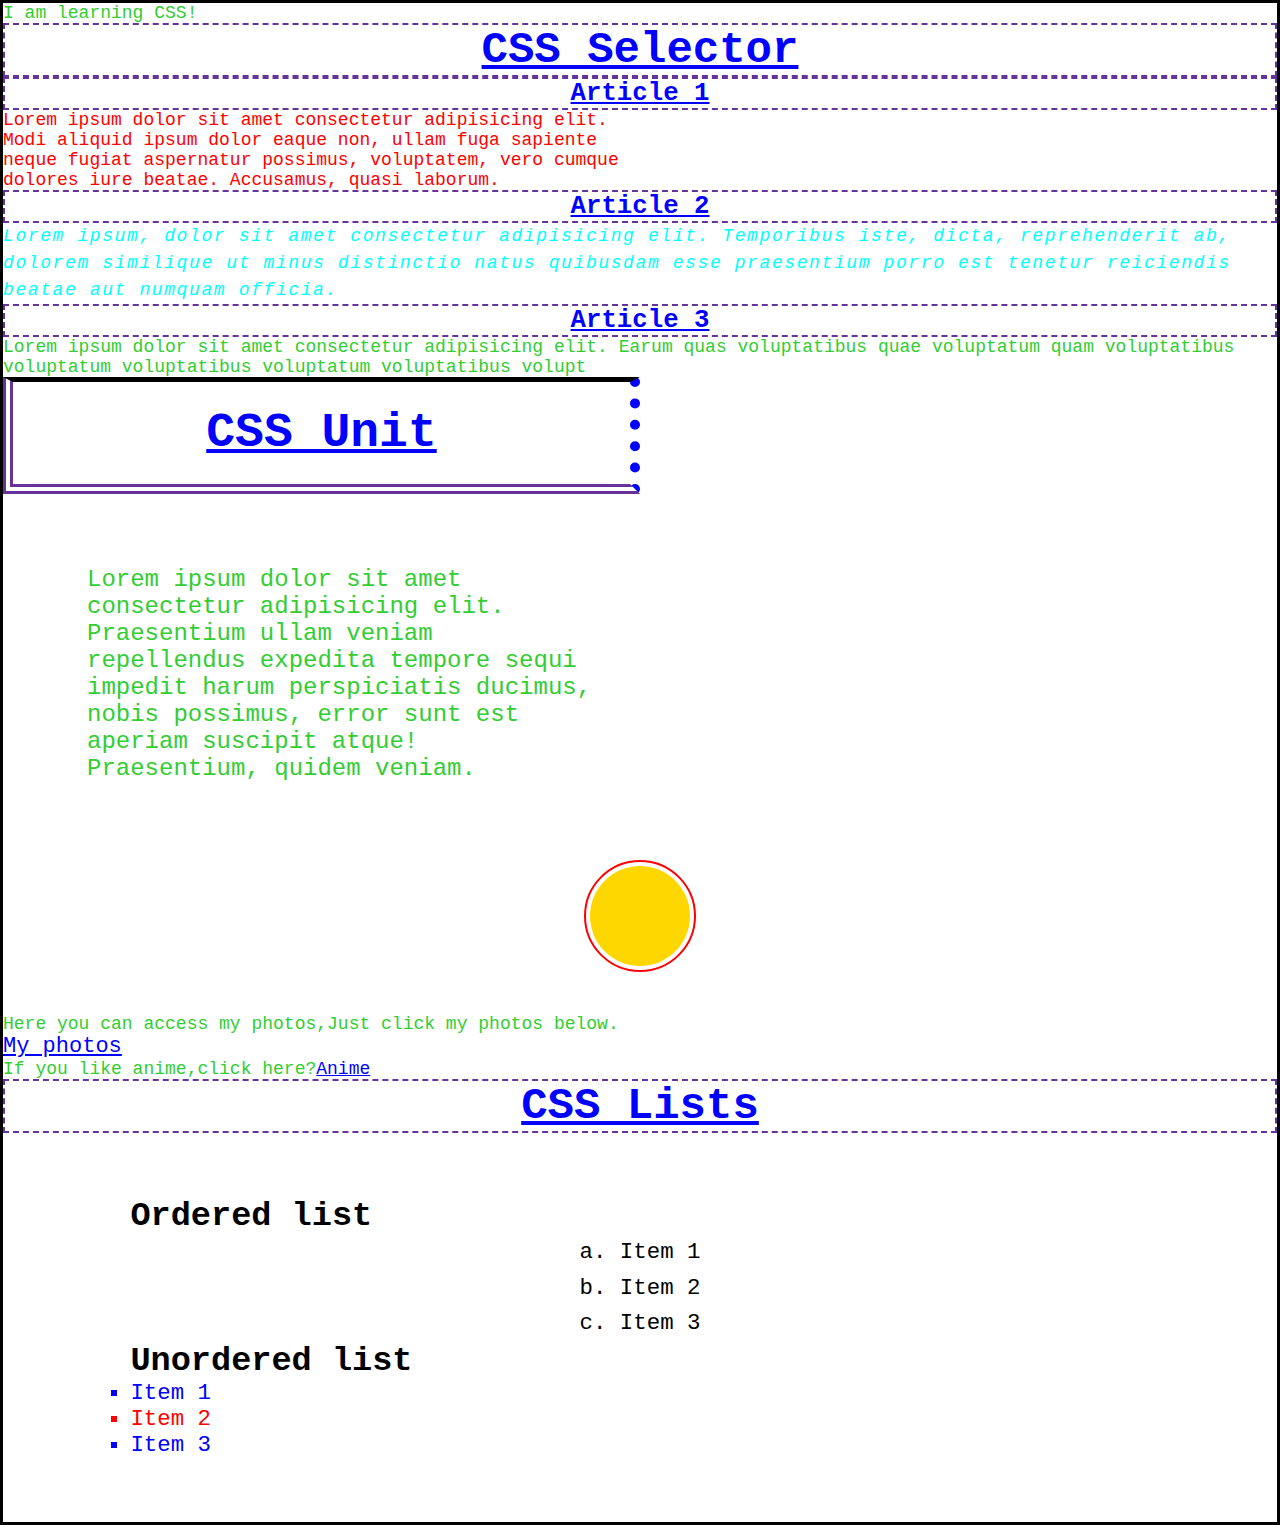
<file: index.html>
<!DOCTYPE html>
<html lang="en">
  <head>
    <meta charset="UTF-8" />
    <meta http-equiv="X-UA-Compatible" content="IE=edge" />
    <meta name="viewport" content="width=device-width, initial-scale=1.0" />
    <title>Document</title>
    <!-- External stylesheet -->
    <link rel="stylesheet" href="style.css" />
    <!-- Internal stylesheet -->
    <style>
      p {
        color: limegreen;
      }
    </style>
  </head>
  <body>
    <p>I am learning CSS!</p>
    <div>
      <h1>CSS Selector</h1>
      <h3>Article 1</h3>
      <p class="gray">
        Lorem ipsum dolor sit amet consectetur adipisicing elit. Modi aliquid
        ipsum dolor eaque non, ullam fuga sapiente neque fugiat aspernatur
        possimus, voluptatem, vero cumque dolores iure beatae. Accusamus, quasi
        laborum.
      </p>
    </div>
    <div>
      <h3>Article 2</h3>
      <p id="second">
        Lorem ipsum, dolor sit amet consectetur adipisicing elit. Temporibus
        iste, dicta, reprehenderit ab, dolorem similique ut minus distinctio
        natus quibusdam esse praesentium porro est tenetur reiciendis beatae aut
        numquam officia.
      </p>
    </div>
    <div>
      <h3>Article 3</h3>
      <p>
        Lorem ipsum dolor sit amet consectetur adipisicing elit. Earum quas
        voluptatibus quae voluptatum quam voluptatibus voluptatum voluptatibus
        voluptatum voluptatibus volupt
      </p>
    </div>
    <div>
      <h1 class="head">CSS Unit</h1>
      <p class="units">
        Lorem ipsum dolor sit amet consectetur adipisicing elit. Praesentium
        ullam veniam repellendus expedita tempore sequi impedit harum
        perspiciatis ducimus, nobis possimus, error sunt est aperiam suscipit
        atque! Praesentium, quidem veniam.
      </p>
    </div>
    <!-- creating a circle -->
    <div class="circle"></div>
    <!-- Styling links -->
    <div>
      <p>Here you can access my photos,Just click my photos below.</p>
      <a href="https://unsplash.com/photos/IFvTKGMGLiw">My photos</a>
      <p>
        If you like anime,click here?<a
          href="https://unsplash.com/photos/-uWiIajRN0s"
          >Anime</a>
      </p>
    </div>
    <header>
        <h1>CSS Lists</h1>
    </header>
    <main>
        <article>
            <h2>Ordered list</h2>
            <ol>
                <li>Item 1</li>
                <li>Item 2</li>
                <li>Item 3</li>
            </ol>
        </article>
        <article>
            <h2>Unordered list</h2>
            <ul>
                <li>Item 1</li>
                <li>Item 2</li>
                <li>Item 3</li>
            </ul>
        </article>
    </main>
  </body>
</html>
</file>
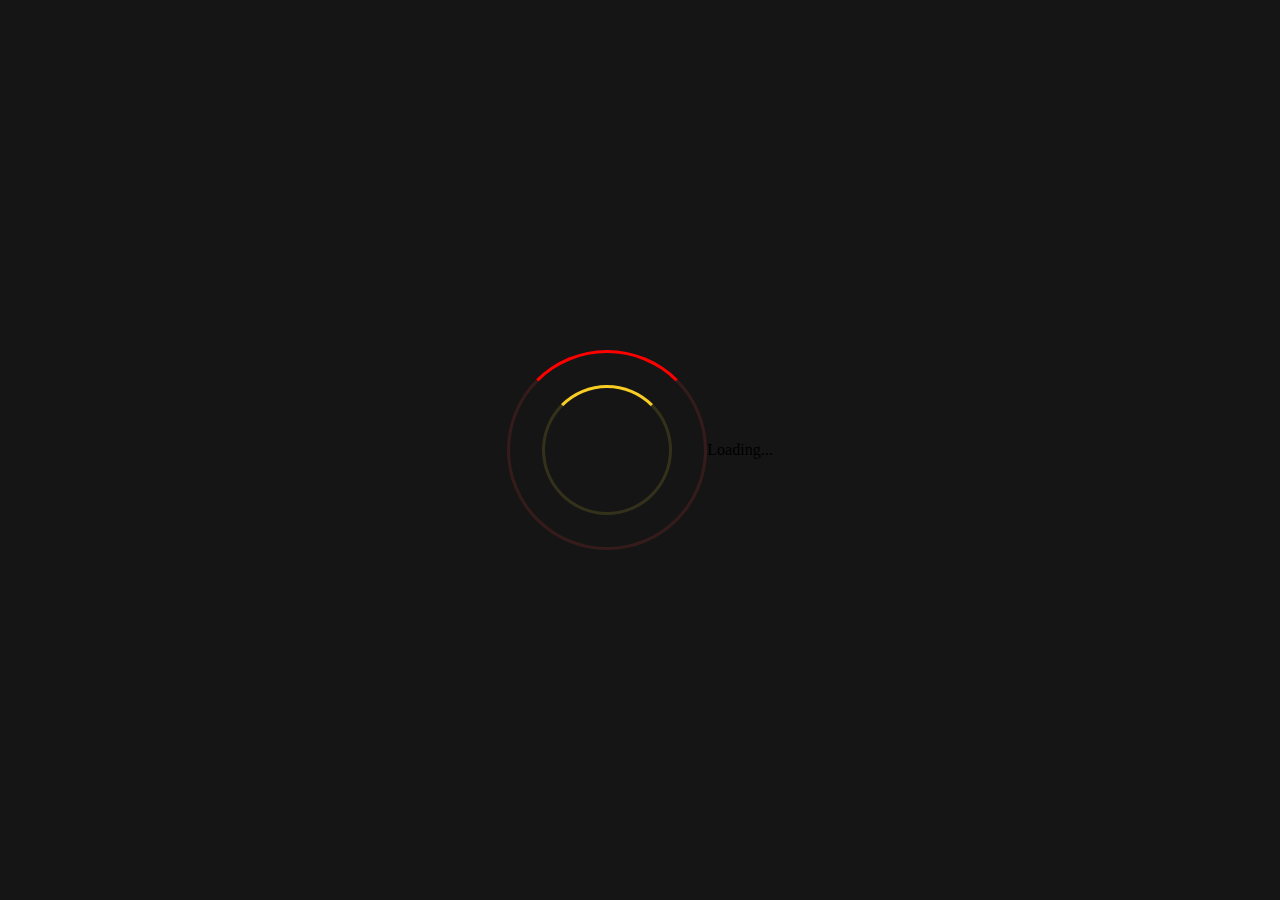
<file: animations.html>
<!DOCTYPE html>
<html lang="en">
<head>
    <meta charset="UTF-8">
    <meta http-equiv="X-UA-Compatible" content="IE=edge">
    <meta name="viewport" content="width=device-width, initial-scale=1.0">
    <title>Document</title>
    <link rel="stylesheet" href="animations.css">
</head>
<body>
    <div class="container">
      <div class="circle1">
        <div class="circle2"></div>
      </div>
    </div>
    <div>
      <P>Loading...</P>
    </div>
</body>
</html>
</file>
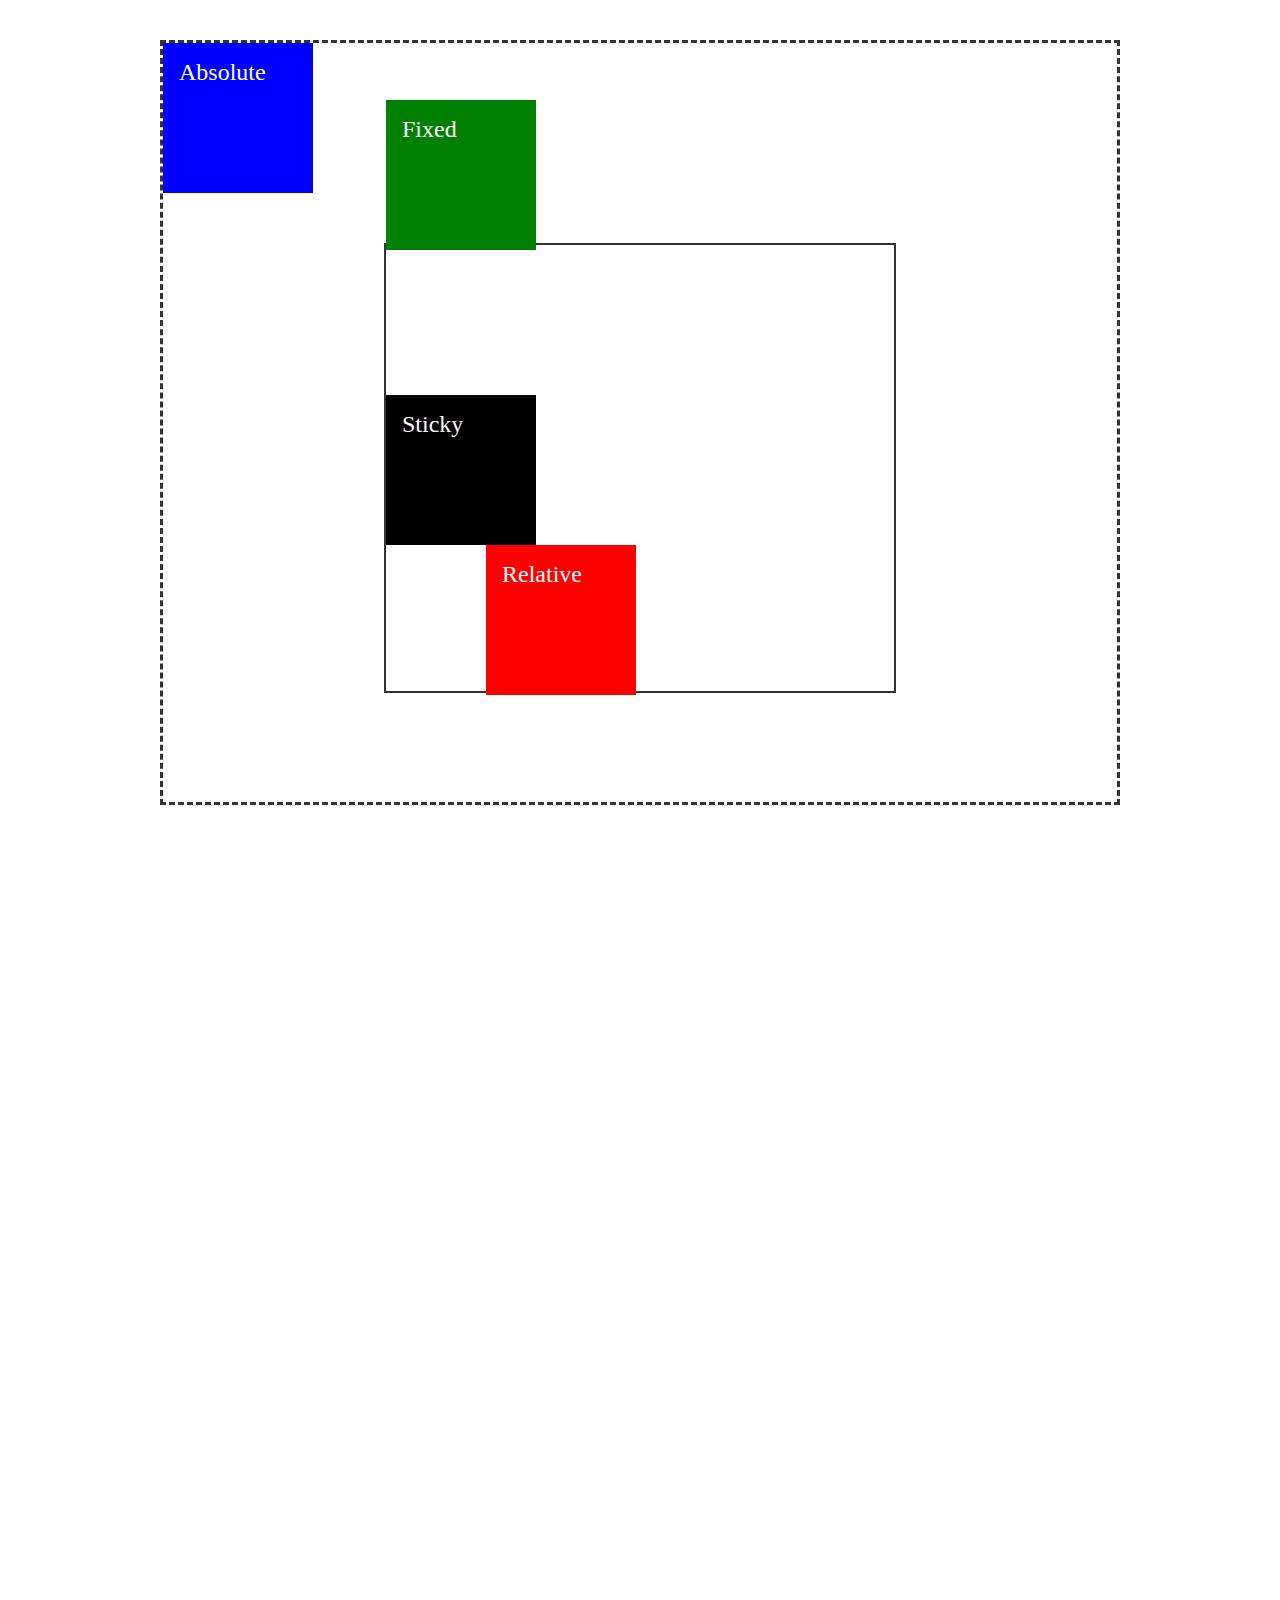
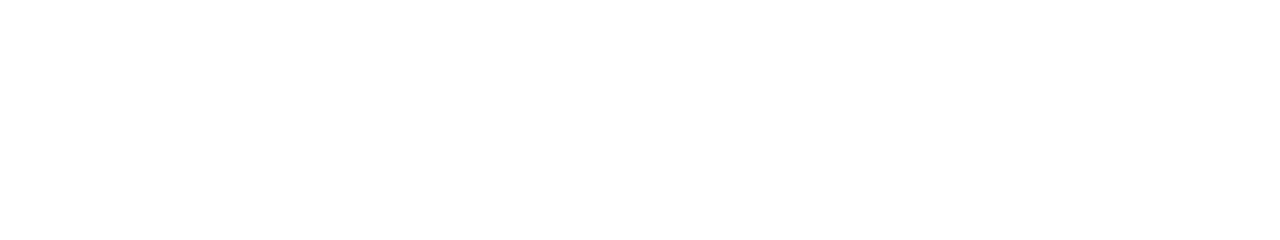
<file: box.html>
<!DOCTYPE html>
<html lang="en">
<head>
    <meta charset="UTF-8">
    <meta http-equiv="X-UA-Compatible" content="IE=edge">
    <meta name="viewport" content="width=device-width, initial-scale=1.0">
    <title>Document</title>
    <link rel="stylesheet" href="box1.css">
</head>
<body>
    <div class="outer-container">
        <div class="inner-container">
            <div class="box absolute">
                <p>Absolute</p>
            </div>
            <div class="box relative">
                <p>Relative</p>
            </div>
            <div class="box fixed">
                <p>Fixed</p>
            </div>
            <div class="box sticky">
                <p>Sticky</p>
            </div>
        </div>
    </div>
</body>
</html>
</file>
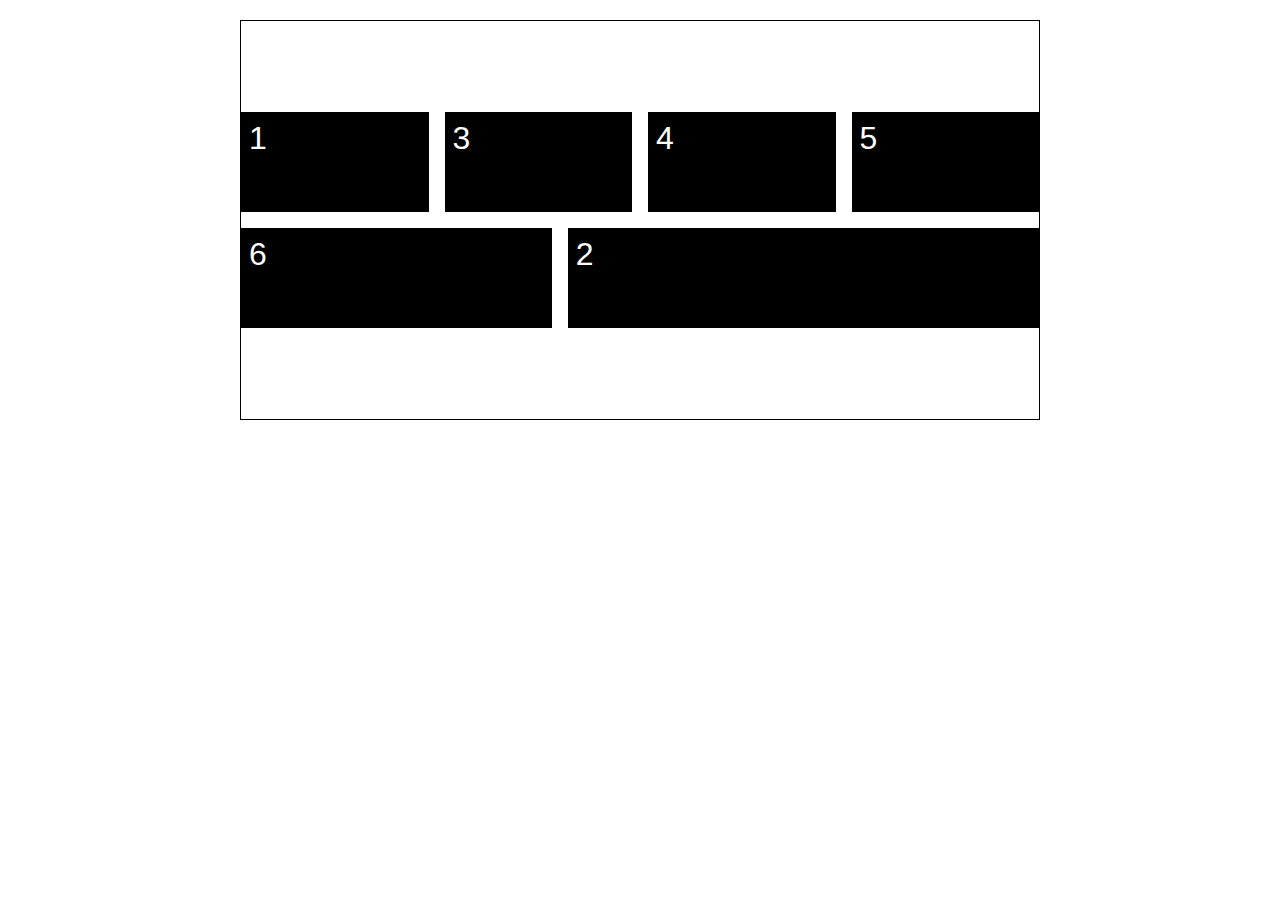
<file: flexbox.html>
<!DOCTYPE html>
<html lang="en">
<head>
    <meta charset="UTF-8">
    <meta http-equiv="X-UA-Compatible" content="IE=edge">
    <meta name="viewport" content="width=device-width, initial-scale=1.0">
    <title>Document</title>
    <link rel="stylesheet" href="flexbox.css">
</head>
<body>
    <main class="container">
        <div class="box">1</div>
        <div class="box">2</div>
        <div class="box">3</div>
        <div class="box">4</div>
        <div class="box">5</div>
        <div class="box">6</div>
    </main>
</body>
</html>
</file>
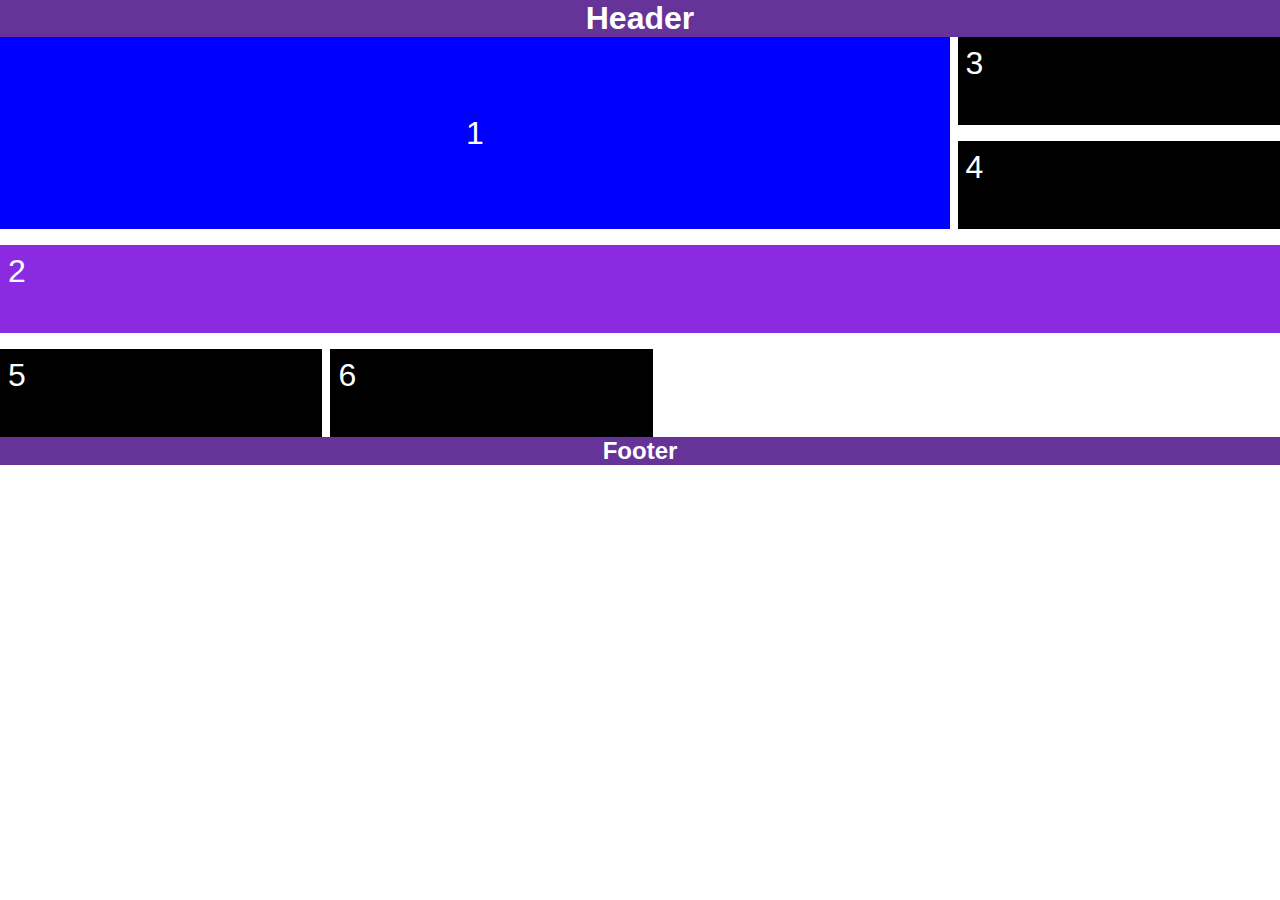
<file: grid.html>
<!DOCTYPE html>
<html lang="en">
<head>
    <meta charset="UTF-8">
    <meta http-equiv="X-UA-Compatible" content="IE=edge">
    <meta name="viewport" content="width=device-width, initial-scale=1.0">
    <title>Grid</title>
    <link rel="stylesheet" href="grid.css">
</head>
<body>
    <header class="header el"><h1>Header</h1></header>
    <main class="container">
        <div class="box">1</div>
        <div class="box">2</div>
        <div class="box">3</div>
        <div class="box">4</div>
        <div class="box">5</div>
        <div class="box">6</div>
    </main>
    <!-- <aside class="sidebar el"><h2>Sidebar</h2></aside> -->
    <footer class="footer el"><h2>Footer</h2></footer>
</body>
</html>
</file>
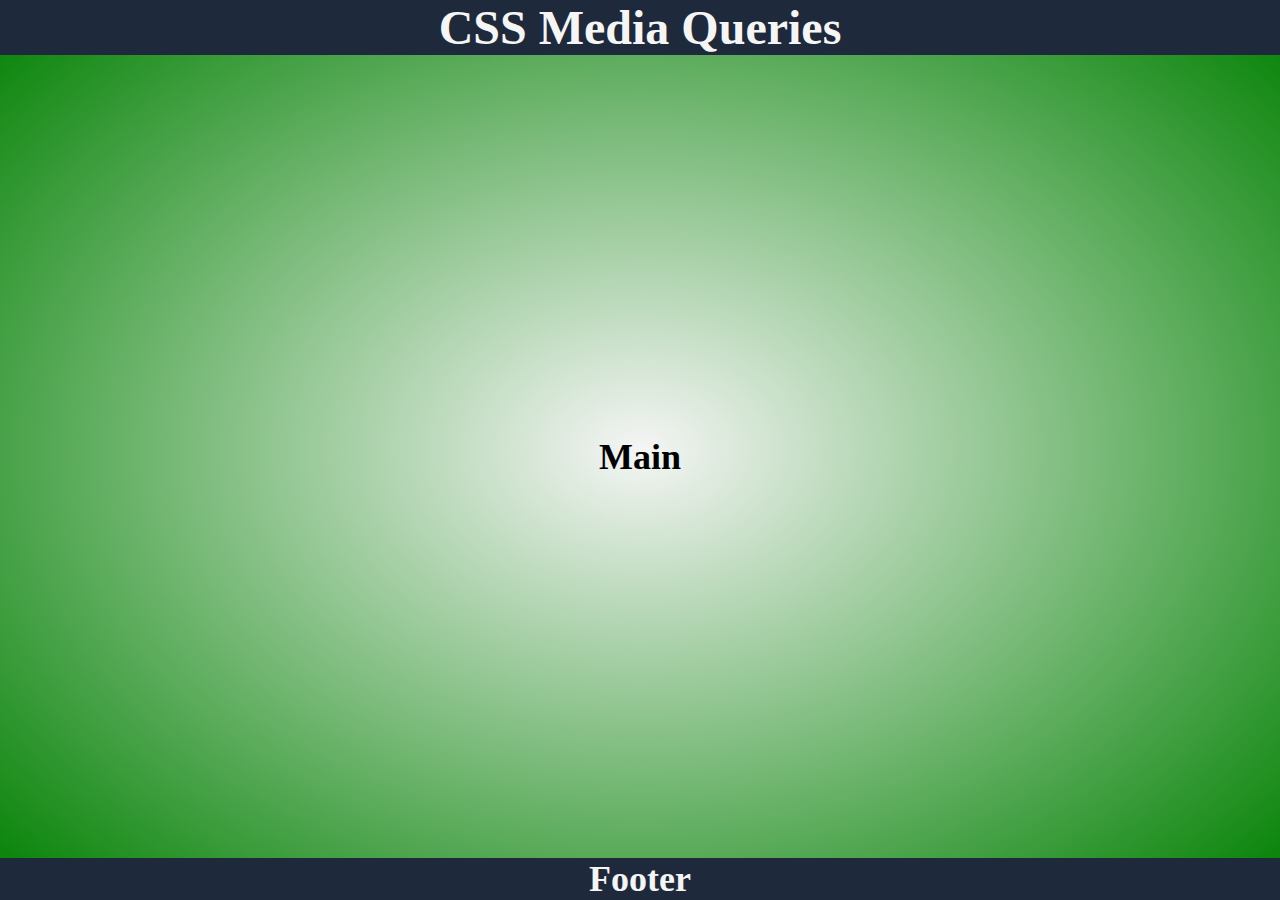
<file: mediaqueries.html>
<!DOCTYPE html>
<html lang="en">
<head>
    <meta charset="UTF-8">
    <meta http-equiv="X-UA-Compatible" content="IE=edge">
    <meta name="viewport" content="width=device-width, initial-scale=1.0">
    <title>Css Media Queries</title>
    <link rel="stylesheet" href="mediaqueries.css">
</head>
<body>
    <header>
        <h1>CSS Media Queries</h1>
        <nav>Nav</nav>
    </header>
    <main>
        <h2>Main</h2>
    </main>

    <footer>
        <h2>Footer</h2>
    </footer>
</body>
</html>
</file>
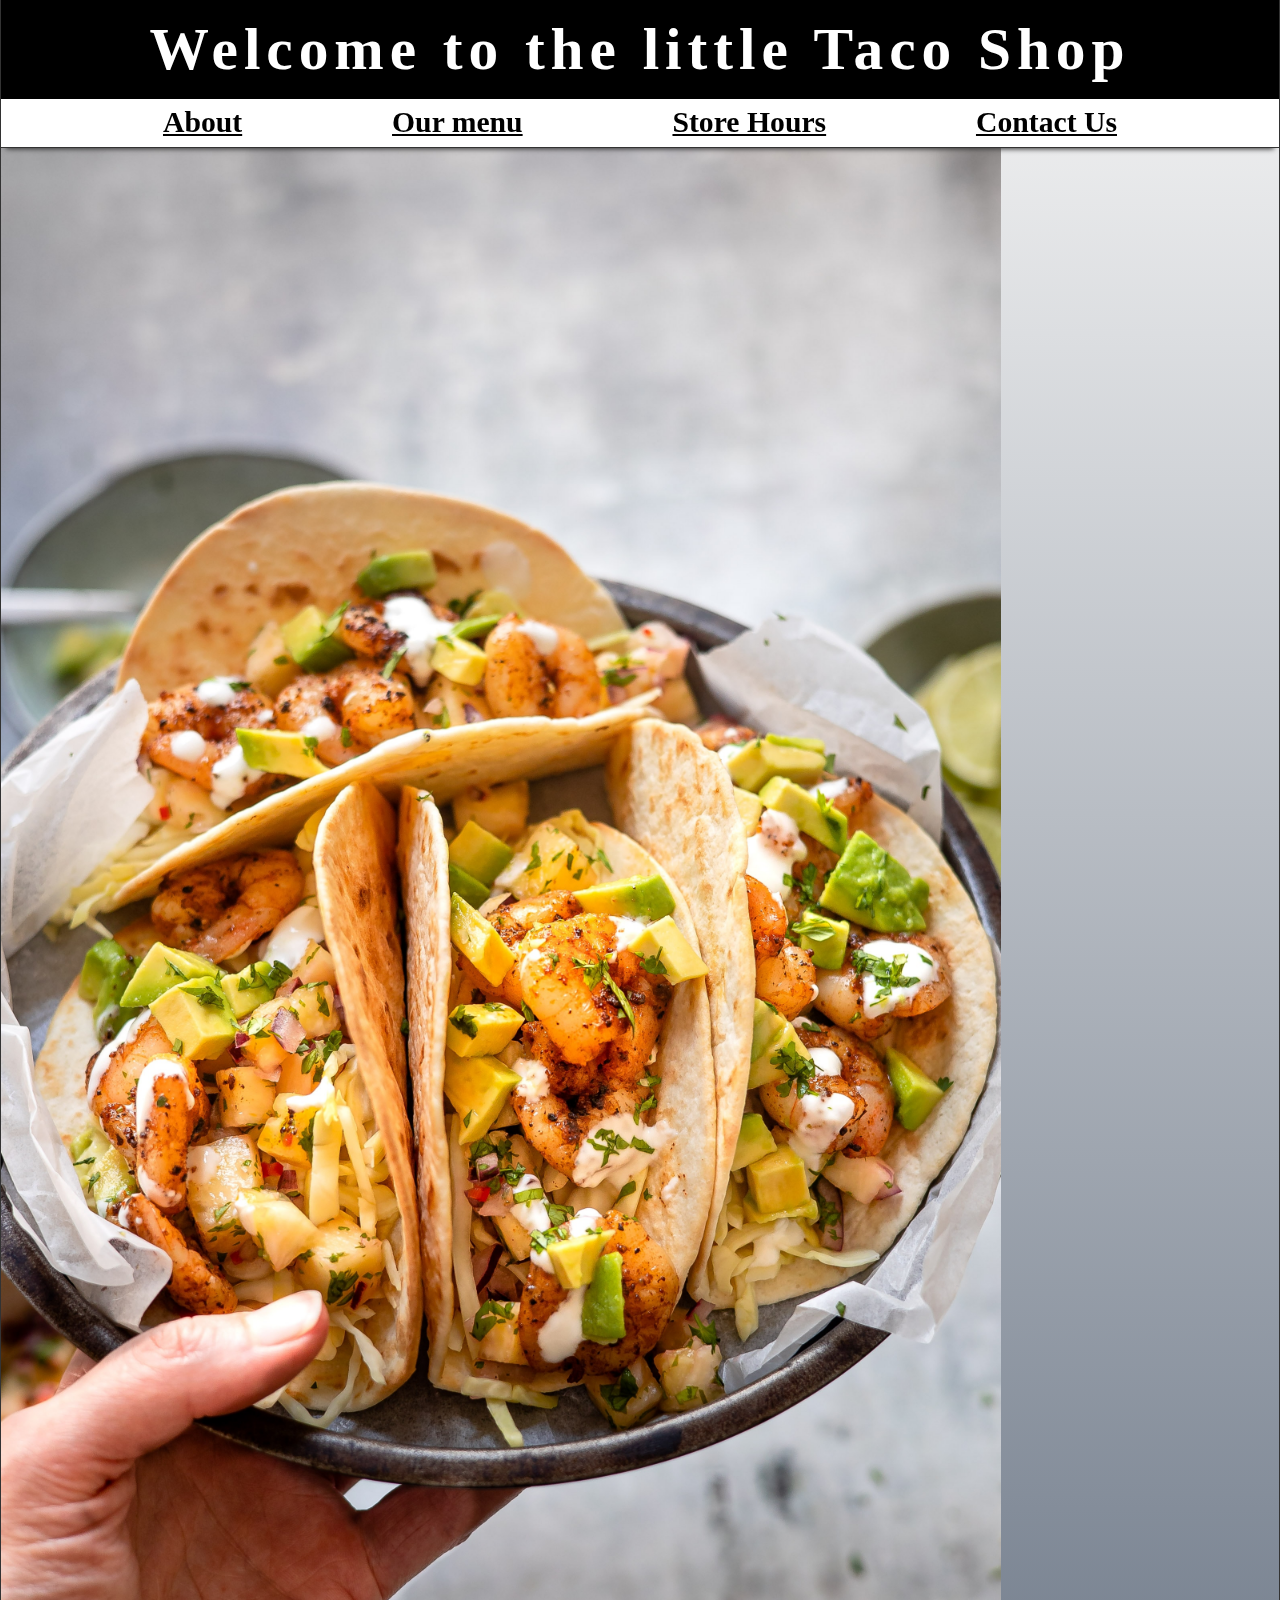
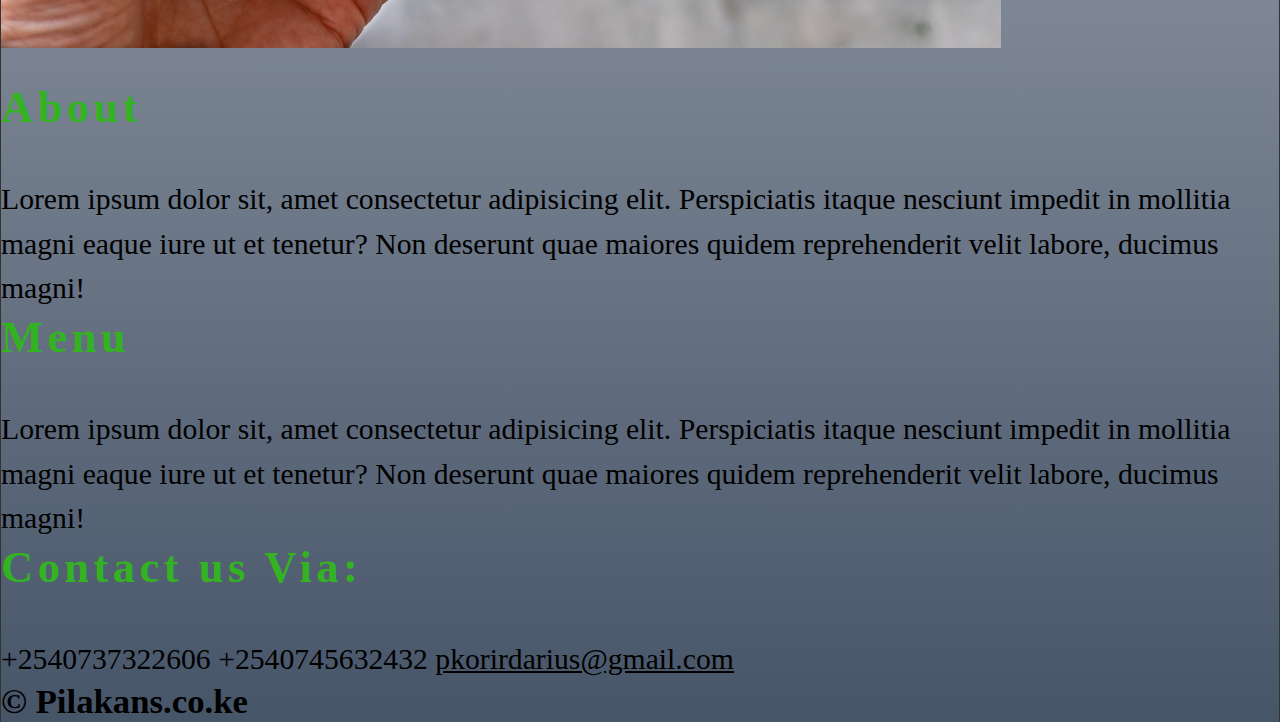
<file: projects/finalproject.html>
<!DOCTYPE html>
<html lang="en">
  <head>
    <meta charset="UTF-8" />
    <meta http-equiv="X-UA-Compatible" content="IE=edge" />
    <meta name="viewport" content="width=device-width, initial-scale=1.0" />
    <title>Taco Website</title>
    <link rel="stylesheet" href="finalproject.css" />
  </head>
  <body>
    <header class="header">
      <h1 class="header_h1">Welcome to the little Taco Shop</h1>
      <nav class="header_nav">
        <ul class="header_ul">
          <li>
            <a href="#about">About</a>
          </li>
          <li><a href="#menu">Our menu</a></li>
          <li><a href="#">Store Hours</a></li>
          <li><a href="#Contact us">Contact Us</a></li>
        </ul>
      </nav>
    </header>

    <section class="hero">
      <h2 class="hero_h2">Bienvenue!</h2>
      <figure>
        <img
          src="/images/deborah-rainford-zOlZgELBMRg-unsplash.jpg"
          alt="Taco Image"
          class="taco_img"
          width="1000"
          height="667"
        />

        <figcaption class="offscreen">Taco and a drink</figcaption>
      </figure>
    </section>
    <main>
      <article>
        <h2 id="about">About</h2>
        <p>
          Lorem ipsum dolor sit, amet consectetur adipisicing elit. Perspiciatis
          itaque nesciunt impedit in mollitia magni eaque iure ut et tenetur?
          Non deserunt quae maiores quidem reprehenderit velit labore, ducimus
          magni!
        </p>
      </article>
      <article>
        <h2 id="menu">Menu</h2>
        <p>
          Lorem ipsum dolor sit, amet consectetur adipisicing elit. Perspiciatis
          itaque nesciunt impedit in mollitia magni eaque iure ut et tenetur?
          Non deserunt quae maiores quidem reprehenderit velit labore, ducimus
          magni!
        </p>
      </article>
      <article>
        <h2 id="Contact us">Contact us Via:</h2>
        <p>
          +2540737322606 +2540745632432
          <a href="http://pkorirdarius@gmail.com">pkorirdarius@gmail.com</a>
        </p>
      </article>
    </main>
    <footer>
      <h3>&copy; Pilakans.co.ke</h3>
    </footer>
  </body>
</html>
</file>
<file: style.css>
/* selects all */
*{
    font-family: 'Courier New', Courier, monospace;
    background-color:white;
    margin: 0;
    padding: 0;
    box-sizing: border-box;
}
p{
    font-size: large;
    color: black;
}
body{
    font-size: 22px;
    border: 3px solid black;
}
h1, h3{
    border: 2px dashed rebeccapurple;
    text-align: center;
    color: blue;
    text-decoration: underline;
}
/* Class selector */
.gray{
    color: red;
    width: 50%;
}
/* Id selector */
#second{
    font-style: italic;
    color: aqua;
    line-height: 1.5;
    letter-spacing: 0.1rem;
    word-spacing: 1.5;
}
.head{
    border: 10px double rebeccapurple;
    border-top: 5px solid black;
    border-right: 10px dotted;
    width: 50%;
    font-size: 3rem;
    padding: 0.5em;
}
.units{
    width:40ch ;
    font-size: 1.5rem;
    margin: 1.5em 2em ;
    /* margin alignent */
    /* margin-top: 1.5em;
    margin-bottom:2em ;
    margin-left: 2em;
    margin-right: 2em; */
    padding: 1.5em;
}
.circle{
    margin: 3rem auto;
    background-color: gold;
    width: 100px;
    height: 100px;
    border: 2px solid #0000;
    border-radius: 50px;
    outline: 2px solid red;
    outline-offset: 0.25rem;
}
/* styling css links */
a{
    text-decoration: underline;
    cursor: pointer;
    color:blue;
}
a:visited{
    color: purple;
}
a:hover, a:focus{
    opacity: 0.7;
    color: red;
}
a:active{
    color: yellow;
}
/* Styling lists */
main{
    padding: 5% 10%;
    font-size: 1.4rem;
    font-family: 'Franklin Gothic Medium', 'Arial Narrow', Arial, sans-serif;
}
ol{
    list-style-type: lower-alpha;
    text-align:center;
    list-style-position: inside;
    line-height: 1.6;
}
ul{
    list-style-type: square;
    color: blue;
}
ul li:nth-child(2){
    color: red;
}
ul::marker{
    color: red;
    font-family: fantasy;
    font-size: 1em;
    content: " --> ";
    
}
</file>
<file: animations.css>
* {
    margin: 0;
    padding: 0;
    box-sizing: border-box;
  }
  body {
    display: flex;
    align-items: center;
    justify-content: center;
    height: 100vh;
    background-color: #151515;
  }
  .circle1 {
    display: flex;
    align-items: center;
    justify-content: center;
    height: 200px;
    width: 200px;
    border-radius: 50%;
    border: 3px solid #fe444425;
    border-top: 3px solid red;
    animation: ani 3s linear infinite;
  }
  .circle2 {
    width: 130px;
    height: 130px;
    border-radius: 50%;
    border: 3px solid #fee84422;
    border-top: 3px solid #f9ce24;
    animation: ani 2s linear infinite;
  }
  @keyframes ani {
    0% {
      transform: rotate(0deg);
    }
    100% {
      transform: rotate(360deg);
    }
  }
</file>
<file: box1.css>
* {
  margin: 0;
  padding: 0;
  box-sizing: border-box;
}
body {
  font-family: serif;
  font-size: 1.5rem;
  min-height: 200vh;
}
.outer-container {
  border: 3px dashed #333;
  width: 75vw;
  height: 85vh;
  margin: 40px auto;
  position: relative;
}

.inner-container {
  border: 2px solid #333;
  width: 40vw;
  height: 50vh;
  margin: 200px auto;
}
.box {
  width: 150px;
  height: 150px;
  color: #ffff;
  padding: 1rem;
}
/* Positioning */
.absolute {
  background-color: #00f;
  position: absolute;
  top: 0;
  left: 0;
}

.relative {
  background-color: #f00;
  position: relative;
  top: 300px;
  left: 100px;
}
.fixed {
  background-color: green;
  position: fixed;
  top: 100px;
}
.sticky {
  background-color: #000;
  position: sticky;
  top: 0;
}
</file>
<file: flexbox.css>
* {
  margin: 0;
  padding: 0;
  box-sizing: border-box;
}

body {
  font-family: "Roboto", sans-serif;
  min-height: 100vh;
  padding: 20px;
}

.container {
  max-width: 800px;
  min-height: 400px;
  margin-inline: auto;
  border: 1px solid #000;
  display: flex;
  justify-content: space-evenly;
  gap: 1rem;
  align-items: center;
  flex-flow: row wrap;
  align-content: center;
}
.box {
  min-width: 100px;
  height: 100px;
  background-color: #000;
  color: #fff;
  font-size: 2rem;
  padding: 0.5rem;
  flex: 1 1 150px;
}

.box:nth-child(2){
    flex: 2 2 150px;
    order: 1;
}
</file>
<file: grid.css>
* {
  margin: 0;
  padding: 0;
  box-sizing: border-box;
}

body {
  font-family: "Roboto", sans-serif;
  min-height: 100vh;
}
.container {
  grid-area: mn;
  min-height: 400px;
  display: grid;
  grid-template-columns: repeat(5, 1fr, 2fr);
  grid-auto-rows: 50px, auto, 50px;
  gap: 1rem;
  grid-template-areas:
    "hd hd hd hd hd"
    "mn mn mn mn mn mn mn"
    "sb sb"
    "ft ft ft ft ft";
    column-gap: 0.5rem;
}

.el {
  background-color: rebeccapurple;
  color: white;
  display: grid;
  place-content: center;
}

.header {
  grid-area: hd;
}

/* .sidebar {
  grid-area: sb;
  background: #00f; 
}*/

.footer {
  grid-area: ft;
}

.box {
  background-color: black;
  color: white;
  font-size: 2rem;
  padding: 0.5rem;
}
.box:first-child {
  background-color: blue;
  grid-column: 1/ 4;
  grid-row: 1 / 3;
  display: grid;
  /* Justfiy-content:center;
align-content: center; can be replaced by place-content:center; */
  place-content: center;
  /* grid-column-start: 1;
  grid-column-end: 4;
  grid-row-start: 1;
  grid-row-end: 3; */
}
.box:nth-child(2) {
  background-color: blueviolet;
  grid-column: 1 / 5;
  grid-row: 3 / 4;
}
</file>
<file: mediaqueries.css>
*{
    padding: 0;
    margin: 0;
    box-sizing: border-box;
}
/* Variables */
:root{
    /* color */
    --bgcolor:#475569;
    /* font */
    --ff:"Nunito",san-serif;
    --fs:1.5rem;
    --fs-xl: 3rem;
}
/* General styling */
body{
    font: var(--fs) var(--ff);
    min-height: 100vh;

    background-color: var(--bgcolor);
    background-image: radial-gradient(whitesmoke,
    var(--bgcolor) 50%);
    display: flex;
    flex-direction: column;
}
header,nav,main,footer{
    display: grid;
    place-content: center;
    grid-template-columns: 100%;
    text-align: center;
}
header,footer{
    position: sticky;
    background-color: #1e293B;
    color: whitesmoke;
}

header{
    top:0
}
nav{
    background-color: #fff;
    color: #000;
    padding: 0.5rem;
    border-bottom: 2px solid black;
}
main{
    flex-grow: 1;
}

footer{
    bottom: 0;
}

/* media query */
@media screen  and (min-width:576px) {
    body{
        background-color: green;
        background-image: radial-gradient(whitesmoke,green);
    }
}
nav{
    display: none;
}
</file>
<file: projects/finalproject.css>
* ,
*::after,
*::before {
    padding: 0;
    margin: 0;
    box-sizing: border-box;
  }
  html{
    scroll-behavior: smooth;
    font-size: var(--FS);
    font-family: var(--FF);
    background-color: var(--BGCOLOR);
    background-image: var(--BGIMAGE);
  }

  img{
    display: block;
    max-width: max-content;
    height: auto;
  }

  input,button,textarea{
    font-family: 'Roboto', sans-serif;
  }
  /* Css Variables */
  :root{
    --FF:'Roboto', sans-serif;
    --FF-HEADING: "Fugaz One",cursive;
    --FS: clamp(1rem, 2.2vh,1.5rem);

    /* Colors */
    --BGCOLOR: #ffa500;
    --BGCOLOR-FADE: rgb(252, 220, 160)
    --BGIMAGE: linear-gradient(to bottom,var(--BGCOLOR),var(--BGCOLOR-FADE));
    --BODY-BGCOLOR: #fff;
    --FONT-COLR: #000;
    --BORDERS-COLOR:#333;
    --HIGHLIGHT-COLOR: rgb(51,178,34);
    --HEADER-COLOR: #fff;
    --HEADER-BGCOLOR: #000;
    --NAV-BGCOLOR: #fff;
    /* Link */
    --LINK-COLOR:#000;
    --LINK-HOVER: hsla(0, 0%, 0%,0.4)
    --HERO-BGCOLOR: rgba( 51, 178, 51, 0.5)
    --HERO-COLOR: #fff;

    /* Standard padding */
    --PADDING-TB: 0.25em;
    --PADDING-SIDE:2.5%;
    /* Margin */
    --MARGIN: clamp(1em, 2.5vh, 1.5em) 0;
    /* Borders */
  
    --BORDERS: 1px solid 
      var(--BORDERS-COLOR)
  }
  body{
    font: 1.5rem "Nunito", san-serif;
    min-height: 100vh;
    background-color: #475569;
    background-image: repeating-linear-gradient(whitesmoke, #475569);
    display: flex;
    flex-direction: column;
    border-left: var(--BORDERS);
    border-right: var(--BORDERS);
    box-shadow: 0 0 10px var(--BORDERS-COLOR);
  }
  /* Utility */
  .offscreen{
    position: relative;
    left: -10000px;
  }
  .nowrap{
    white-space: inherit;
  }

  .center{
    text-align: center;
  }
  h1,h2{
    font-family: var(--FF-HEADING);
    letter-spacing: 0.1em;
  }
  h2{
    margin-bottom: 1em;
    color: var(--HIGHLIGHT-COLOR);
  }
  p{
    line-height: 1.5;
  }
  a:hover,
  a:focus-visible{
    color:var(--LINK-HOVER);
  }
  a:any-link{
    color: var(--LINK-COLOR);
  }
  a:active{
    color: #ffa500;
  }

  /* Header */
  .header{
    position: sticky;
    top: 0;
    z-index: 1;
  }

  .header_h1{
    text-align: center;
    background-color: var(--HEADER-BGCOLOR);
    color: var(--HEADER-COLOR);
    padding: var(--PADDING-TB) var(--PADDING-SIDE);
  }

  .header_nav{
    background-color: var(--NAV-BGCOLOR);
    border-bottom: var(--BORDERS);
    font-weight: bold;
    box-shadow: 0 6px 5px -5px var(--BORDERS-COLOR);
  }

  .header_ul{
    padding: var(--PADDING-TB) var(--PADDING-SIDE);
    list-style-type: none;
    display: flex;
    justify-content: space-evenly;
    gap: 1rem;
  }

  .hero{
    position: relative;
  }
  .hero_h2{
    background-color: rgba( 41, 167, 61, 0.5);
    color: #fff ;
    padding: 0.25em;
    letter-spacing: normal;
    text-shadow: 2px 2px 5px #000;
    position: absolute;
    top: -100px;
    left: 20px;
    animation: showWelcome 0.5s ease-in-out 2s
    forwards;
  }

  @keyframes showWelcome{
    0%{
      top:-20px;
      transform: skew(0deg, -5deg);
      scale:(0);
    }
    80%{
      top: 30px;
      transform: skew(10deg, -5deg);
      scale: 1,2;
    }
    100%{
      top: 20px;
      transform: skew(-10deg, -5deg);
      scale: 1;
    }
  }
</file>
